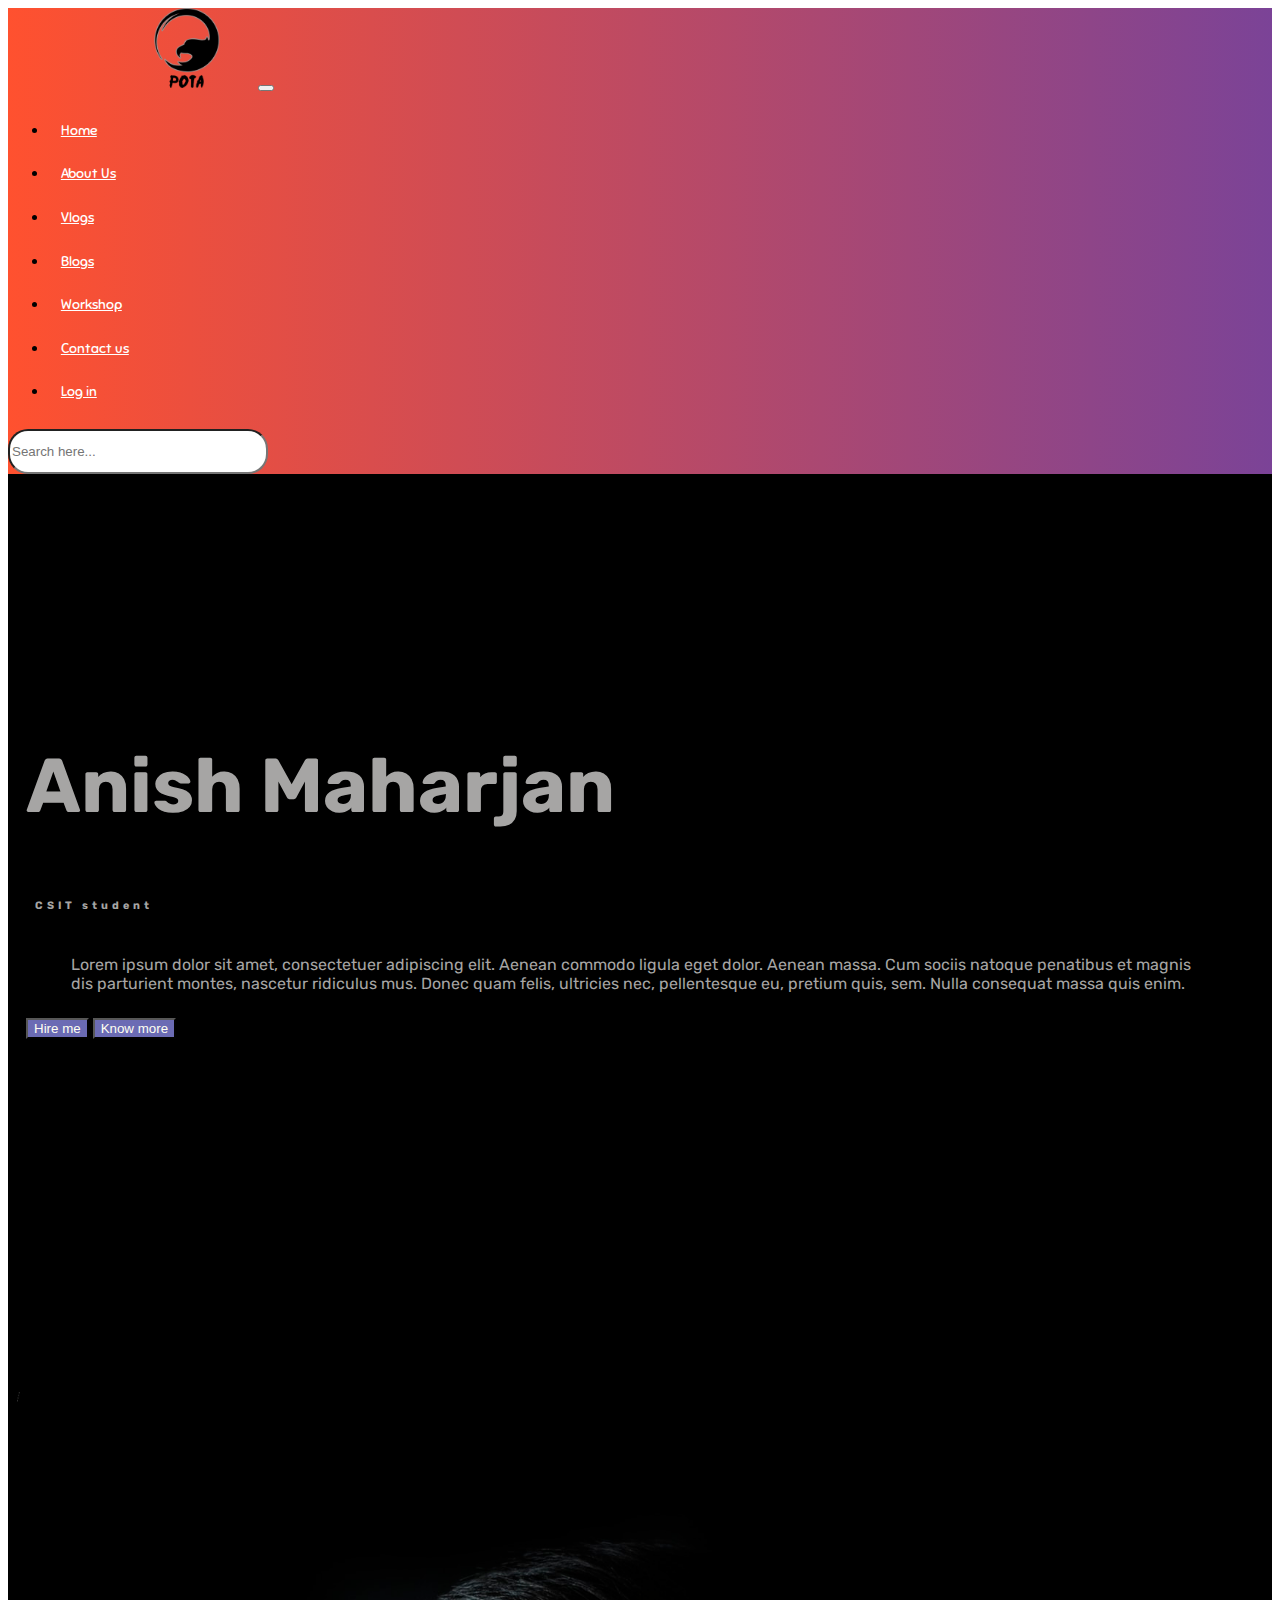
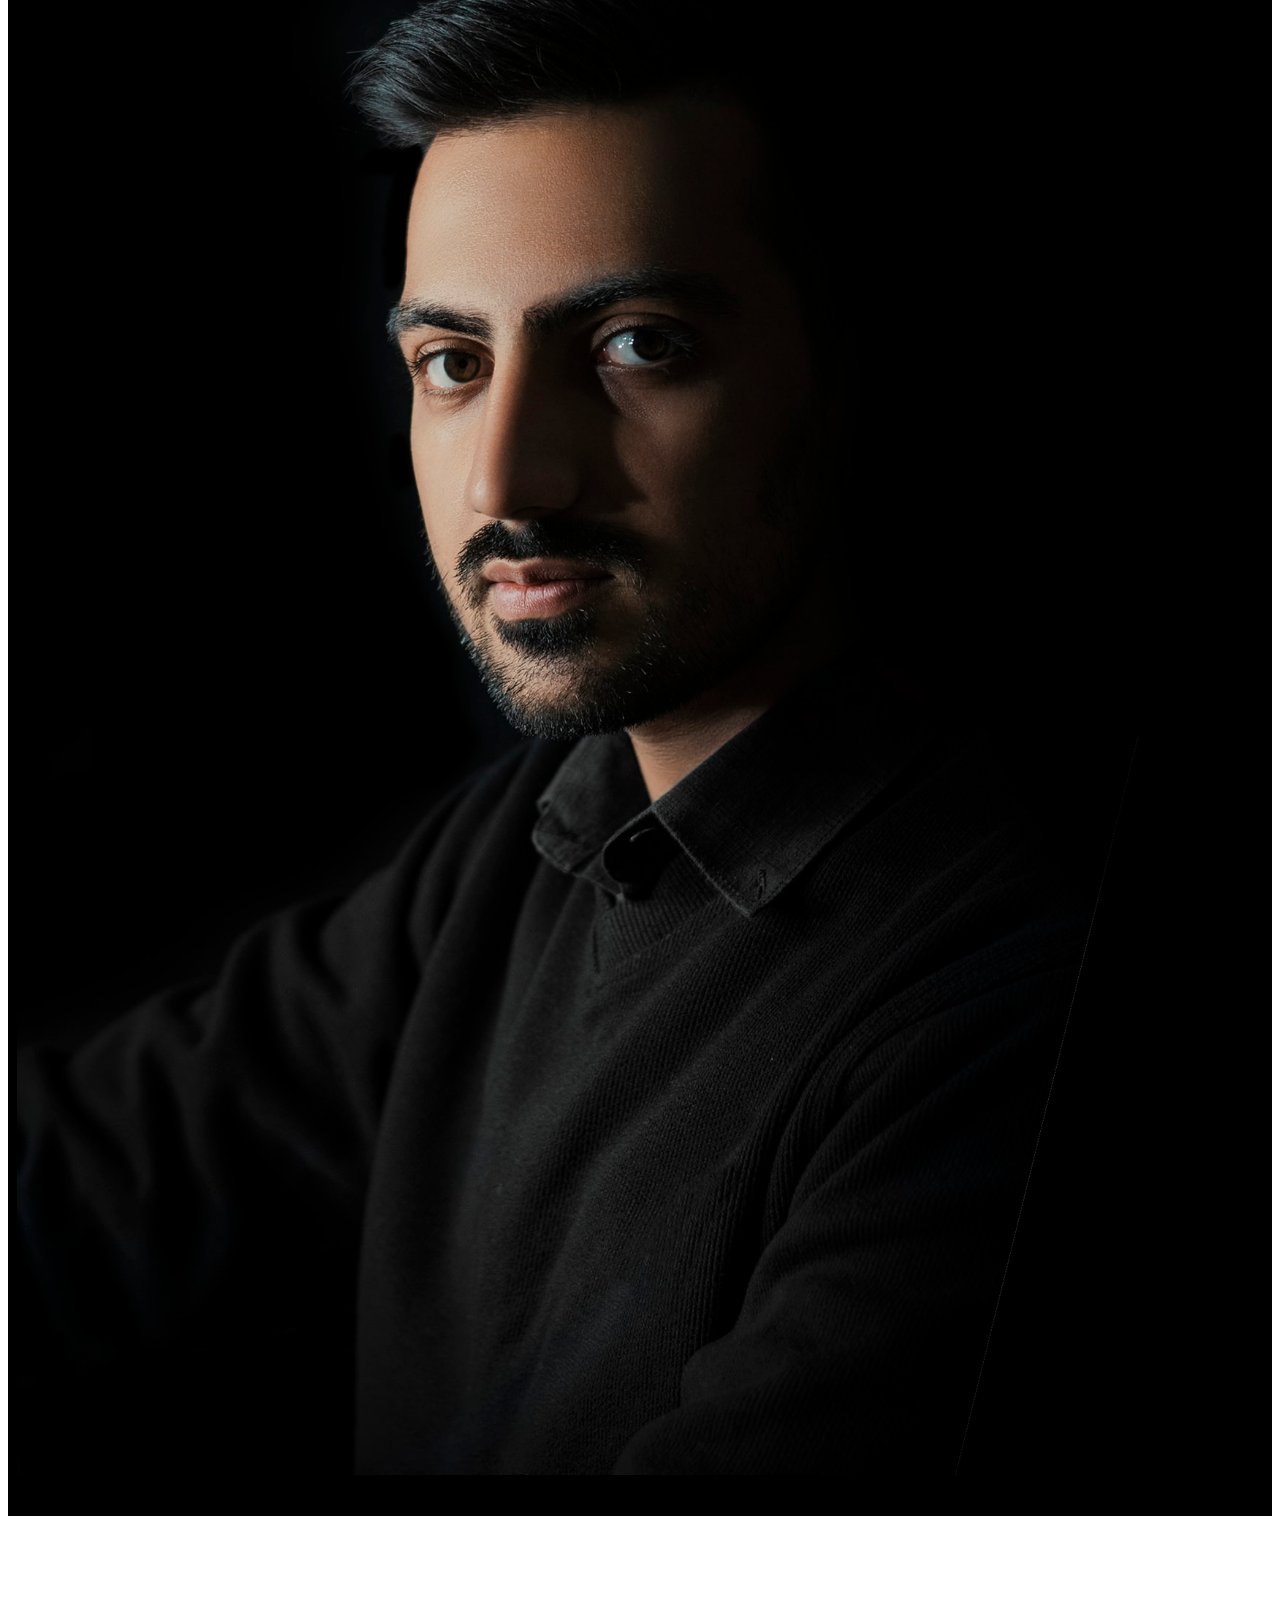
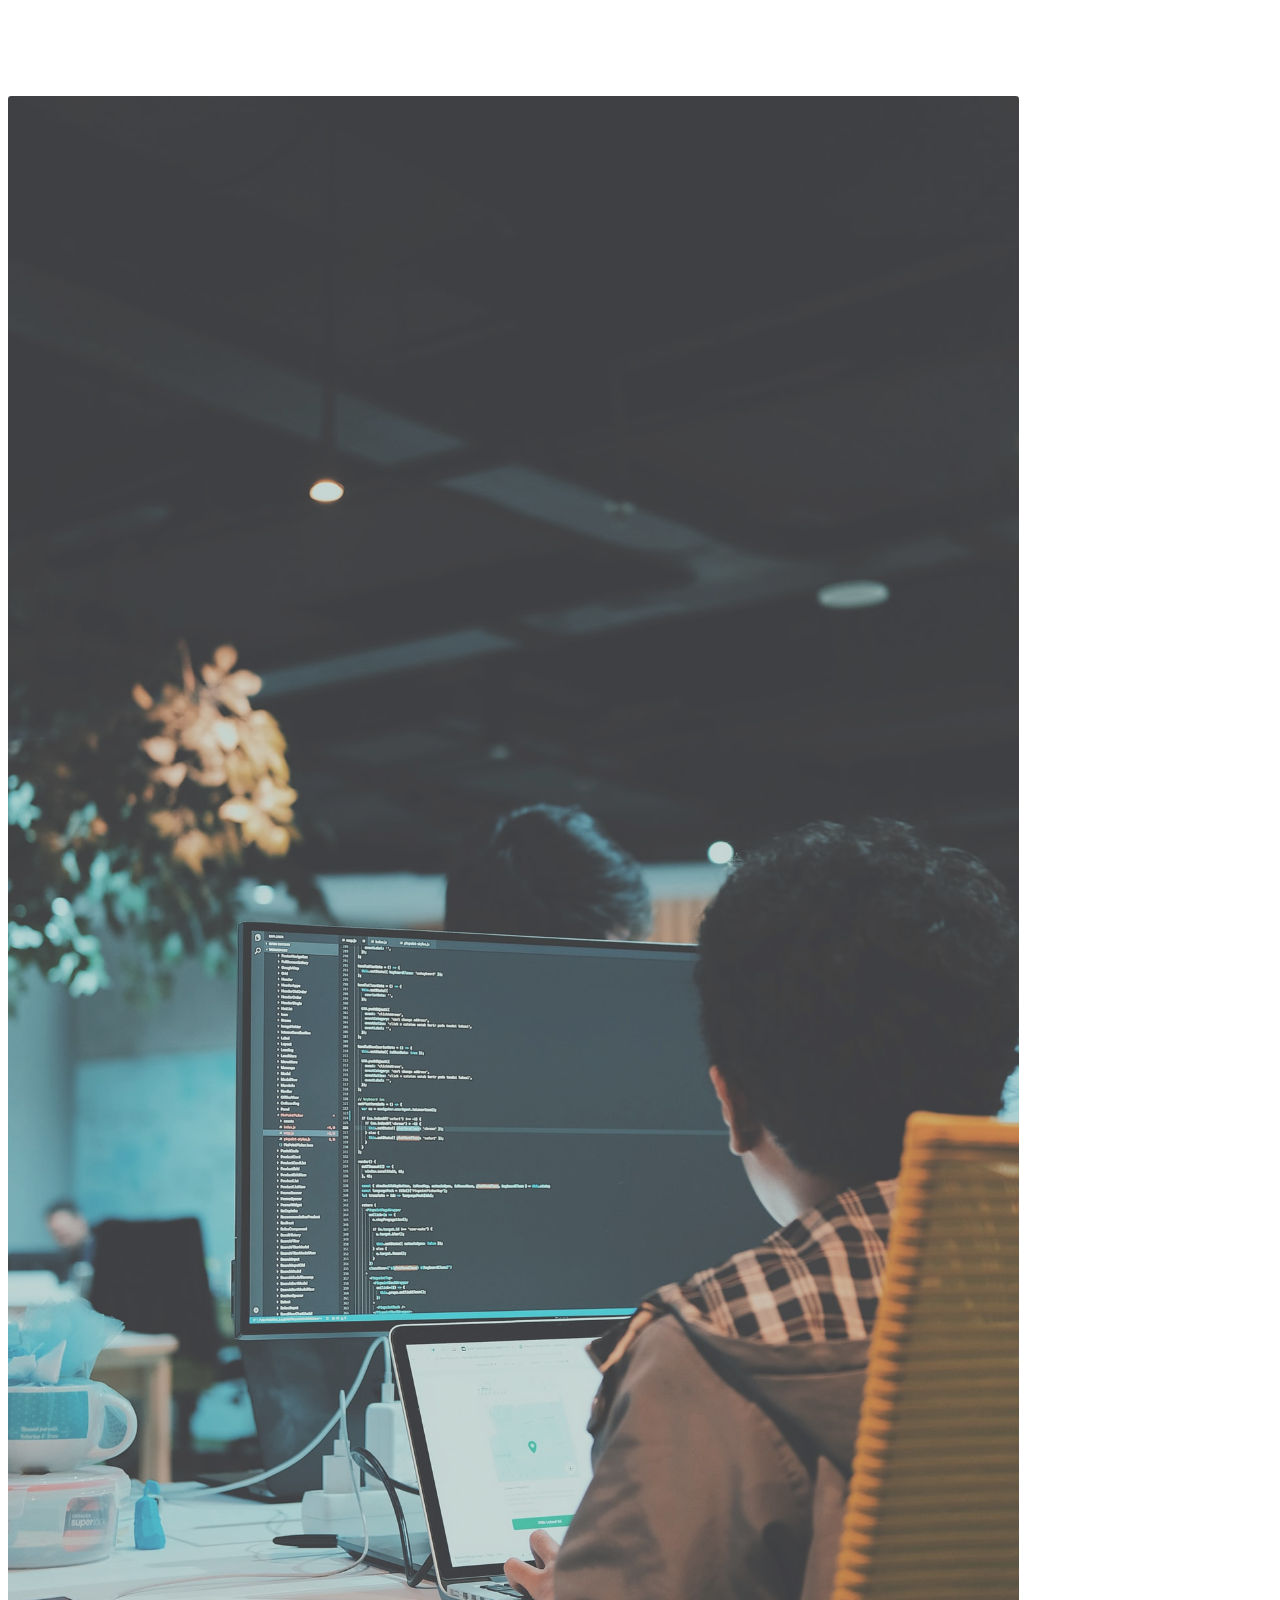
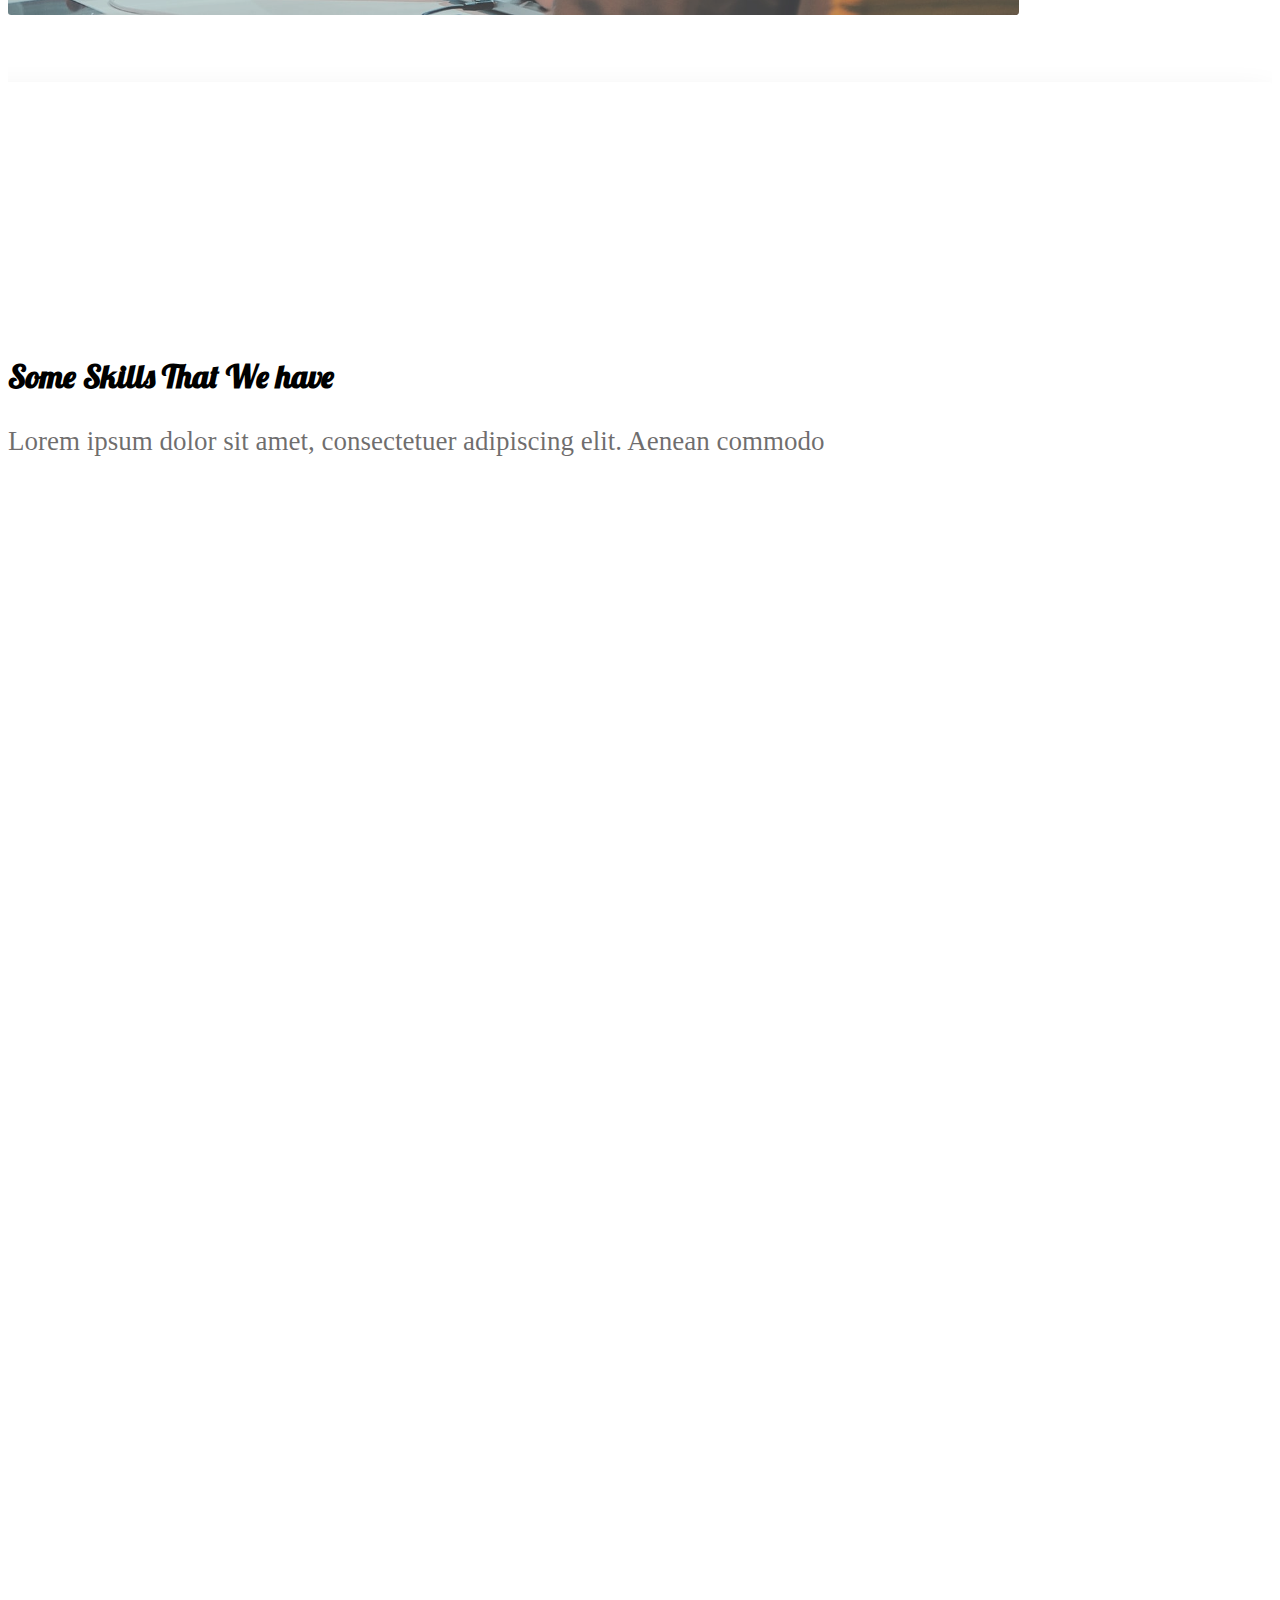
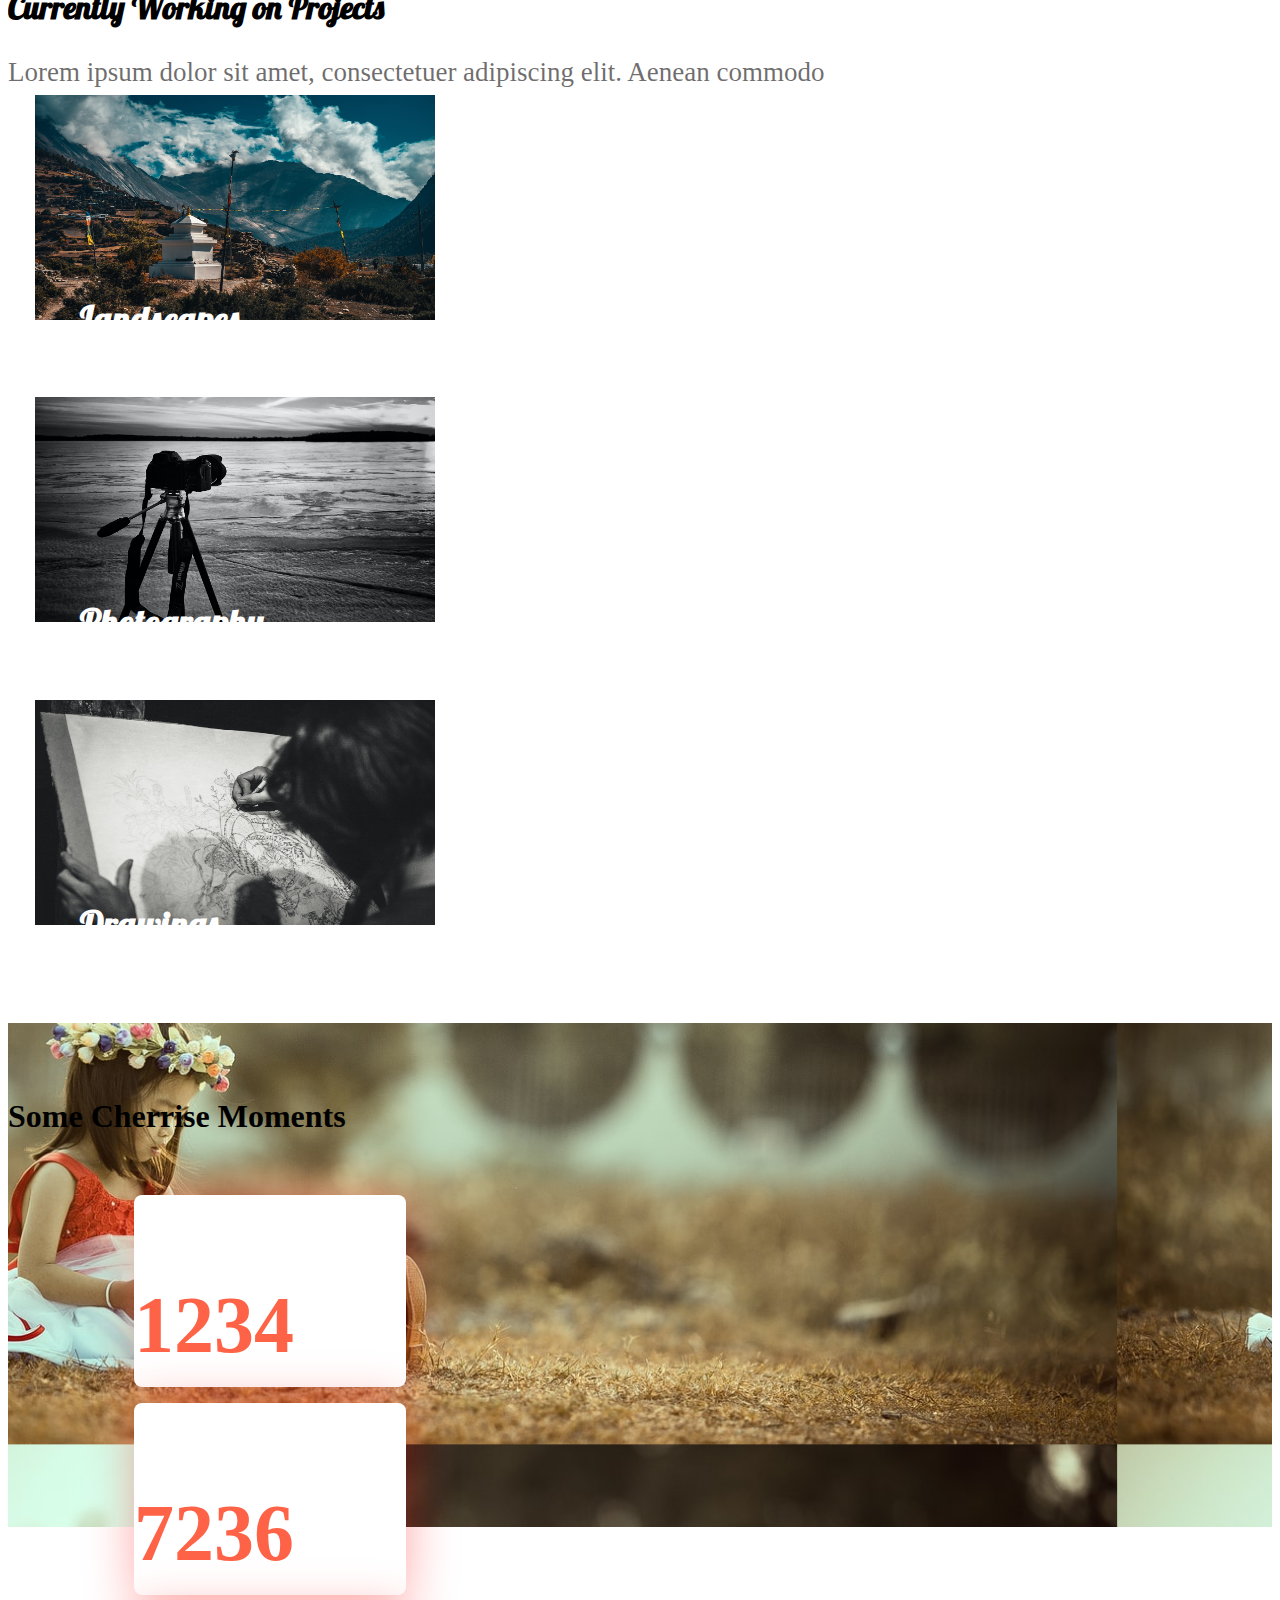
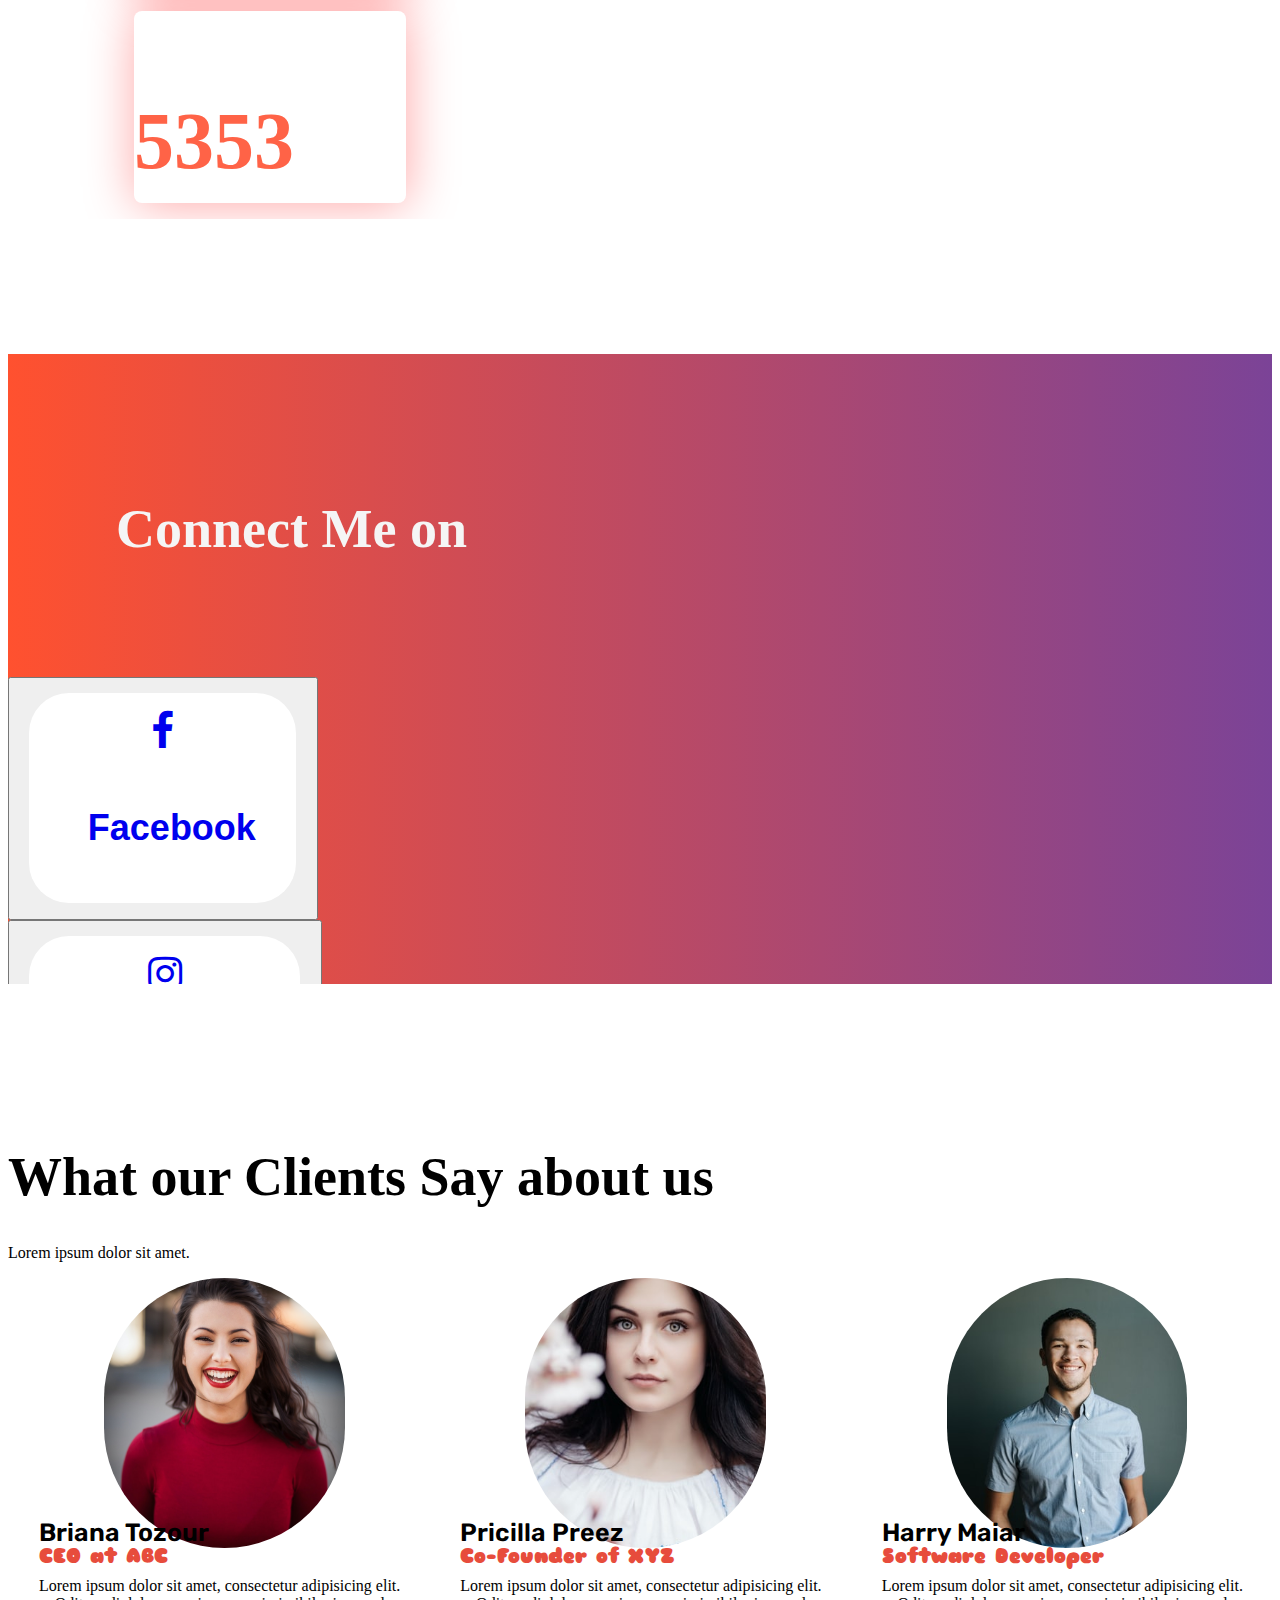
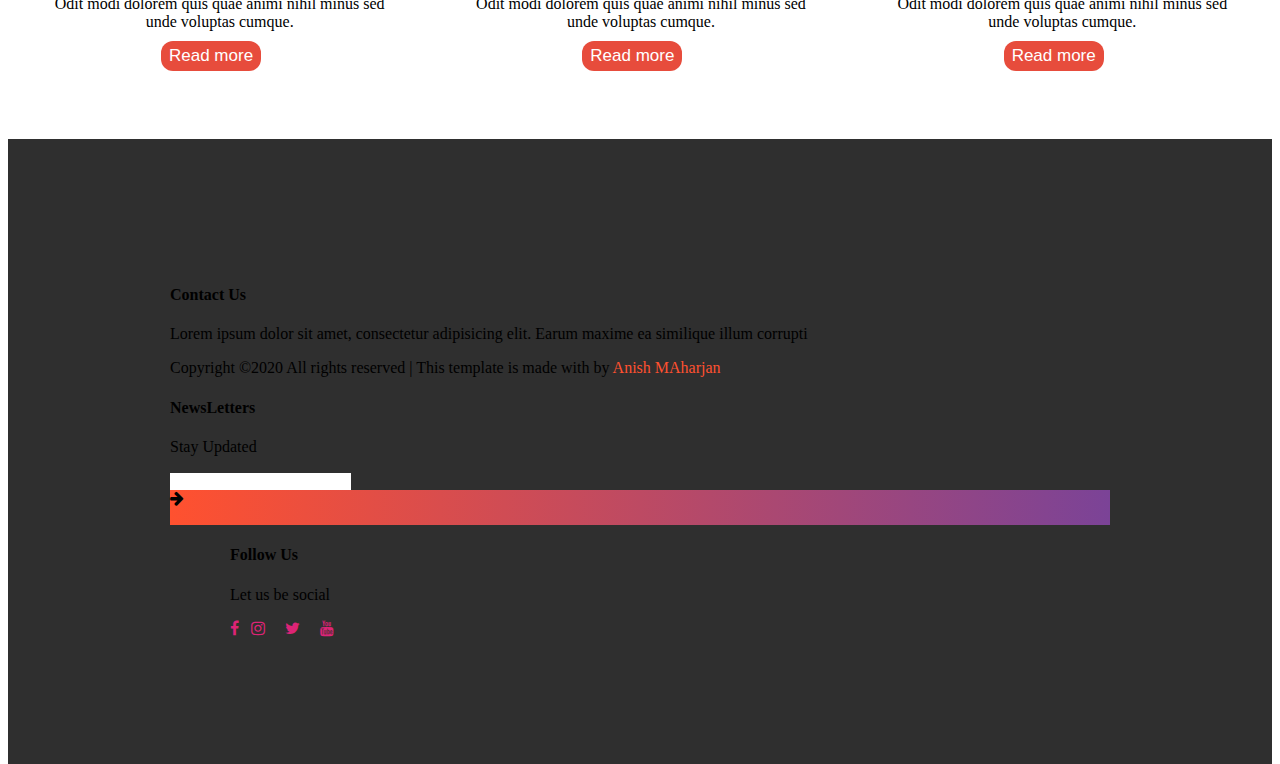
<file: index.html>
<!DOCTYPE html>
<html>
<head>
	<meta charset="utf-8">
	<meta name="viewport" content="width=device-width, intial-scale=1.0">
	<title>ABC Name</title>
  <link rel="stylesheet" href="https://stackpath.bootstrapcdn.com/bootstrap/4.5.0/css/bootstrap.min.css" integrity="sha384-9aIt2nRpC12Uk9gS9baDl411NQApFmC26EwAOH8WgZl5MYYxFfc+NcPb1dKGj7Sk" crossorigin="anonymous">
	<link href="https://cdn.jsdelivr.net/npm/bootstrap@5.0.0-beta2/dist/css/bootstrap.min.css" rel="stylesheet" integrity="sha384-BmbxuPwQa2lc/FVzBcNJ7UAyJxM6wuqIj61tLrc4wSX0szH/Ev+nYRRuWlolflfl" crossorigin="anonymous">
<link rel="stylesheet" href="https://cdnjs.cloudflare.com/ajax/libs/font-awesome/4.7.0/css/font-awesome.min.css">
<link rel="stylesheet" type="text/css" href="./css/style.css"> 
<link
    rel="stylesheet"
    href="https://cdnjs.cloudflare.com/ajax/libs/animate.css/4.1.1/animate.min.css"
  />
  <script src="https://code.jquery.com/jquery-3.5.1.js"></script>
    <script src="https://cdnjs.cloudflare.com/ajax/libs/OwlCarousel2/2.3.4/owl.carousel.min.js"></script>
    <link rel="stylesheet" href="https://cdnjs.cloudflare.com/ajax/libs/OwlCarousel2/2.3.4/assets/owl.carousel.min.css">

</head>
<body>
	<header>
		<div class="container-fliud">
			<nav class="navbar navbar-expand-lg navbar-light bg-light">
  <div class="container-fluid">
    <a class="navbar-brand" href="#"><img src="./assets/logo.png" style="height: 80px;"></a>
    <button class="navbar-toggler" type="button" data-bs-toggle="collapse" data-bs-target="#navbarScroll" aria-controls="navbarScroll" aria-expanded="false" aria-label="Toggle navigation">
      <span class="navbar-toggler-icon"></span>
    </button>
    <div class="collapse navbar-collapse" id="navbarScroll">
      <ul class="navbar-nav me-auto my-2 my-lg-0 navbar-nav-scroll" style="--bs-scroll-height: 100px;">
        <li class="nav-item">
          <a class="nav-link " href="#">Home</a>
        </li>
        <li class="nav-item">
          <a class="nav-link" href="#about">About Us</a>
        </li>
        <li class="nav-item">
          <a class="nav-link" href="./vlogs.html">Vlogs</a>
        </li>
        <li class="nav-item">
          <a class="nav-link" href="./blogs.html">Blogs</a>
        </li>
        <li class="nav-item dropdown">
          <div class="dropdown">
          	<a href="#" class="nav-link">Workshop</a>
          	<div class="dropdown-item">
          		<a href="#">Registration</a>
          		<a href="#">Design your idea</a>
          		<a href="#">Recent projects</a>
          	</div>
          </div>
         
        </li>
       <li class="nav-item">
          <a class="nav-link" href="#">Contact us</a>
        </li>
        <li class="nav-item dropdown">
          <div class="dropdown">
          <a class="nav-link" href="#">Log in</a>
          <div class="dropdown-item">
            <a href="#">Sign up</a>
            <a href="#">Log in</a>
          </div>
        </div>
        </li>
      </ul>
      <form class="bd-search position-relative me-auto">
      <input type="search" class="form-control text-center" id="search-input" placeholder="Search here..." aria-label="Search docs for..." autocomplete="off" data-bd-docs-version="5.0" style="border-radius: 20px; width: 260px; height: 45px;">
      </form>
    </div>
  </div>
</nav>
		</div>

		<div class="container text-center">
			<div class="row">
				<div class="col-md-7 col-sm-12" data-0-left="opacity:0;left:0;" data-30-bottom="opacity:1;left:10px;" >
			<h1>Anish Maharjan</h1>
			<h6> CSIT student</h6>
			<p>Lorem ipsum dolor sit amet, consectetuer adipiscing elit. Aenean commodo ligula eget dolor. Aenean massa. Cum sociis natoque penatibus et magnis dis parturient montes, nascetur ridiculus mus. Donec quam felis, ultricies nec, pellentesque eu, pretium quis, sem. Nulla consequat massa quis enim.</p>
			<button class="btn btn-light px-5 py-2">Hire me</button>
			<button class="btn btn-light px-5 py-2">Know more</button>
		</div>

		<div class="col-md-5 col-sm-12 h-25">
			<img src="./assets/profile.jpg">
		</div>
			</div>
		</div>
	</header>
	<main>
		<section class="section-1" id="about">
    <div class="container text-center">
      <div class="row">
        <div class="col-md-6">
          <div class="about">
            <img src="./assets/coder.jpg">
          </div>
        </div>
      <div class="col-md-6 animate__animated animate__fadeInRight">
        <div class="panel text-left">
          <h1> About Me</h1>
          <p class="pt-4">
            Lorem ipsum dolor sit amet, consectetuer adipiscing elit. Aenean commodo ligula eget dolor. Aenean massa. Cum sociis natoque penatibus et magnis dis parturient montes, nascetur ridiculus mus. Donec quam felis, ultricies nec, pellentesque eu, pretium quis, sem.
          </p>
          <p>
            Lorem ipsum dolor sit amet, consectetuer adipiscing elit. Aenean commodo ligula eget dolor. Aenean massa. Cum sociis natoque penatibus et magnis dis parturient montes, nascetur ridiculus mus. Donec quam felis, ultricies nec, pellentesque eu, pretium quis, sem. Nulla consequat massa quis enim. Donec pede justo, fringilla vel, aliquet nec, vulputate eget, arcu. In enim justo, rhoncus ut, imperdiet a, venenatis vitae, justo. Nullam dictum felis eu pede mollis pretium. Integer tincidunt. Cras dapibus. Vivamus elementum semper nisi. Aenean vulputate eleifend
          </p>
        </div>
      </div>
      </div>
    </div>  
    </section>  

<section class="section-2 container-fluid p-0">
    <!--  skills  -->
    <div class="skills text-center">
      <h1>Some Skills That We have</h1>
      <p>Lorem ipsum dolor sit amet, consectetuer adipiscing elit. Aenean commodo</p>
      <div class="cards-collection">
        <div class="d-flex flex-row justify-content-center flex-wrap">


          <!-- First skill -->
          <div class="card" data-center-center="opacity:1;left:0" data-0-bottom="opacity:0;left:500px">
            <div class="card-body" img>
              <div class="title">
                <h5 class="card-title">HTML5</h5>
              </div>

              <p class="card-text">With supporting text below as a natural lead-in </p>
              <div class="ratings">
                <h5>Ratings</h5>
               <h5><span class="fa fa-star checked"></span>
                <span class="fa fa-star checked"></span>
                <span class="fa fa-star checked"></span>
                <span class="fa fa-star checked"></span>
                <span class="fa fa-star"></span></h5>
                <a href="#" class="btn btn-dark">Hire me Now</a>
              </div>
            </div>
          </div>

      <!--  Second Skill  -->
       <div class="card"data-center-center="opacity:1;left:0" data-0-bottom="opacity:0;left:500px">
            <div class="card-body">
              <div class="title">
                <h5 class="card-title">CSS</h5>
              </div>
              <p class="card-text">>With supporting text below as a natural lead-in </p>
              <div class="ratings">
                <h5>Ratings</h5>
                <h5><span class="fa fa-star checked"></span>
                <span class="fa fa-star checked"></span>
                <span class="fa fa-star checked"></span>
                <span class="fa fa-star "></span>
                <span class="fa fa-star"></span></h5>
                <a href="#" class="btn btn-dark">Hire me Now</a>
              </div>
            </div>
          </div>

           <!--  Third Skill  -->
       <div class="card"data-center-center="opacity:1;left:0" data-0-bottom="opacity:0;left:500px">
            <div class="card-body">
              <div class="title">
                <h5 class="card-title">Javascript</h5>
              </div>
              <p class="card-text">>With supporting text below as a natural lead-in </p>
              <div class="ratings">
                <h5>Ratings</h5>
                <h5><span class="fa fa-star checked"></span>
                <span class="fa fa-star checked"></span>
                <span class="fa fa-star "></span>
                <span class="fa fa-star "></span>
                <span class="fa fa-star"></span></h5>
                <a href="#" class="btn btn-dark">Hire me Now</a>
              </div>
            </div>
          </div>

           <!--  fourth Skill  -->
       <div class="card"data-center-center="opacity:1;left:0" data-0-bottom="opacity:0;left:500px">
            <div class="card-body">
              <div class="title">
                <h5 class="card-title">C</h5>
              </div>
              <p class="card-text">>With supporting text below as a natural lead-in </p>
              <div class="ratings">
                <h5>Ratings</h5>
                <h5><span class="fa fa-star checked"></span>
                <span class="fa fa-star checked"></span>
                <span class="fa fa-star checked"></span>
                <span class="fa fa-star checked"></span>
                <span class="fa fa-star checked"></span></h5>
                <a href="#" class="btn btn-dark">Hire me Now</a>
              </div>
            </div>
          </div>
           <!--  Fifth Skill  -->
       <div class="card"data-center-center="opacity:1;left:0" data-0-bottom="opacity:0;left:500px">
            <div class="card-body">
              <div class="title">
                <h5 class="card-title">C++</h5>
              </div>
              <p class="card-text">>With supporting text below as a natural lead-in </p>
              <div class="ratings">
                <h5>Ratings</h5>
                <h5><span class="fa fa-star checked"></span>
                <span class="fa fa-star checked"></span>
                <span class="fa fa-star checked"></span>
                <span class="fa fa-star checked "></span>
                <span class="fa fa-star"></span></h5>
                <a href="#" class="btn btn-dark">Hire me Now</a>
              </div>
            </div>
          </div>
           <!--  sixth Skill  -->
       <div class="card"data-center-center="opacity:1;left:0" data-0-bottom="opacity:0;left:500px">
            <div class="card-body">
              <div class="title">
                <h5 class="card-title">Python</h5>
              </div>
              <p class="card-text">>With supporting text below as a natural lead-in </p>
              <div class="ratings">
                <h5>Ratings</h5>
                <h5><span class="fa fa-star checked"></span>
                <span class="fa fa-star checked"></span>
                <span class="fa fa-star "></span>
                <span class="fa fa-star "></span>
                <span class="fa fa-star"></span></h5>
                <a href="#" class="btn btn-dark">Hire me Now</a>
              </div>
            </div>
          </div>

        </div>
      </div>
    </div>
    <div class="recent text-center">
      <h1> Currently Working on Projects</h1>
      <p>Lorem ipsum dolor sit amet, consectetuer adipiscing elit. Aenean commodo</p>
      <div class="project-contain">
        <div class="d-flex flex-row justify-content-center flex-wrap">
          
          <!-- first project -->
         <div class="project">
          <div class="project-body">
            <img src="./assets/landscape.jpg" class="image">
            <div class="title">
              <h1 class="project-title">Landscapes</h1>
            </div>
          </div>
           
         </div>
          <!-- second project -->
          <div class="project">
            <div class="project-body">
              <img src="./assets/photography.jpg" class="image">
              <div class="title">
                <h1 class="project-title">Photography</h1>
              </div>
            
            
            
          </div>
          </div>
          <!-- third project -->
          <div class="project">
            <div class="project-body">
               <img src="./assets/drawing.jpg" class="image">
              
            <div class="title">
                <h1 class="project-title">Drawings</h1>
              </div>
           
            
          </div>
          </div>


      
      </div>
    </div>
  </section>
  <section class="section-3 container-fluid p-0">
    <div class="cover">
      <div class="container text-center" style="padding-top: 54px; padding-right: 50px;">
        <h1> Some Cherrise Moments</h1>
      </div>
    </div>
    <div class="container-fluid text-center" style="    padding-left: 110px; padding-top: 12px;">
      <div class="numbers d-flex flex-md-rw flex-wrap justify-content-center">
        <div class="rect">
          <h1>1234</h1>
          <p>Happy Clients</p>
        </div>
        <div class="rect">
          <h1>7236</h1>
          <p>Seminar Attended</p>
        </div>
        <div class="rect">
          <h1>5353</h1>
          <p>Total Projects</p>
        </div>
      </div>
    </div>


  </section>
  <section class="section-4 container-fluid p-0 text-center">
    <div class="row">
      <div class="col-md-12 col-sm-12">
        <h1> Connect Me on</h1>
      </div>
    </div>
    <div class="Platform row">
    
      <div class="col-md-3 col-sm-12 text-right">
          <button class="btn"><a href="https://www.facebook.com/anishmaharjan2000/">
        <div class="desktop shadow-lg">
          <div class="d-flex flex-row justify-content-center">
            <i class="fa fa-facebook fa-3x py-2 pr-3"></i>
            <div class="text text-left">
              <h3 class="pt-1 m-0">Facebook</h3>
            </div>
          </div>
        </div>
      </a>
      </button>
      </div>

      <div class="col-md-3 col-sm-12 text-right">
          <button class="btn"><a href="https://www.instagram.com/anish2057maharjan/?hl=en">
        <div class="desktop shadow-lg">
          <div class="d-flex flex-row justify-content-center">
            <i class="fa fa-instagram fa-3x py-2 pr-3"></i>
            <div class="text text-left">
              <h3 class="pt-1 m-0">Instagram</h3>
            </div>
          </div>
        </div>
      </a>
      </button>
      </div>
      <div class="col-md-3 col-sm-12 text-right">
       <button class="btn"><a href="https://github.com/Anish-code">
        <div class="desktop shadow-lg">
          <div class="d-flex flex-row justify-content-center">
            <i class="fa fa-github fa-3x py-2 pr-3"></i>
            <div class="text text-left">
              <h3 class="pt-1 m-0">Github</h3>
            </div>
          </div>
        </div>
      </a>
      </button>
      </div>
      <div class="col-md-3 col-sm-12 text-left">
          <button class="btn"><a href="https://www.linkedin.com/in/anismaharjan/">
        <div class="desktop shadow-lg">
          <div class="d-flex flex-row justify-content-center">
            <i class="fa fa-linkedin fa-3x py-2 pr-3"></i>
            <div class="text text-left">
              <h3 class="pt-1 m-0">Linkein</h3>
            </div>
          </div>
        </div>
      </a>
      </button>
      </div>
    </div>
  </section>

  <section class="section-5">
     <div class="container text-center">
        <h1 class="text-dark">What our Clients Say about us</h1>
        <p class="text-secondary">Lorem ipsum dolor sit amet.</p>
      </div>

         <div class="slider owl-carousel">
      <div class="clients">
        <div class="imge">
<img src="./assets/1.jpg" class="img-fluid border-radius p-4" alt=""></div>
<div class="content text-center">
          <div class="title">
Briana Tozour</div>
<div class="sub-title">
CEO at ABC</div>
<p>
Lorem ipsum dolor sit amet, consectetur adipisicing elit. Odit modi dolorem quis quae animi nihil minus sed unde voluptas cumque.</p>
<div class="btn">
            <button>Read more</button>
          </div>
</div>
</div>
<div class="clients">
        <div class="imge">
<img src="./assets/5.jpg" class="img-fluid border-radius p-4" alt=""></div>
<div class="content text-center">
          <div class="title">
Pricilla Preez</div>
<div class="sub-title">
Co-Founder of XYZ</div>
<p>
Lorem ipsum dolor sit amet, consectetur adipisicing elit. Odit modi dolorem quis quae animi nihil minus sed unde voluptas cumque.</p>
<div class="btn">
            <button>Read more</button>
          </div>
</div>
</div>
<div class="clients">
        <div class="imge">
<img src="./assets/2.jpg" class="img-fluid border-radius p-4" alt=""></div>
<div class="content text-center">
          <div class="title">Harry Maiar</div>
<div class="sub-title">
Software Developer</div>
<p>
Lorem ipsum dolor sit amet, consectetur adipisicing elit. Odit modi dolorem quis quae animi nihil minus sed unde voluptas cumque.</p>
<div class="btn">
            <button>Read more</button>
          </div>
</div>
</div>
<div class="clients">
        <div class="imge">
<img src="./assets/3.jpg" class="img-fluid border-radius p-4" alt=""></div>
<div class="content text-center">
          <div class="title">Jhonny Homes</div>
<div class="sub-title">
Senior Data Enthusis</div>
<p>
Lorem ipsum dolor sit amet, consectetur adipisicing elit. Odit modi dolorem quis quae animi nihil minus sed unde voluptas cumque.</p>
<div class="btn">
            <button>Read more</button>
          </div>
</div>
</div>
<div class="clients">
        <div class="imge">
<img src="./assets/4.jpg"class="img-fluid border-radius p-4" alt=""></div>
<div class="content text-center">
          <div class="title">Richard Parker</div>
<div class="sub-title">
App Developer</div>
<p>
Lorem ipsum dolor sit amet, consectetur adipisicing elit. Odit modi dolorem quis quae animi nihil minus sed unde voluptas cumque.</p>
<div class="btn">
            <button>Read more</button>
          </div>
</div>
</div>
</div>
  </section>
	</main>

  <footer>
    <div class="container-fluid p-0">
      <div class="row text-left">
        <div class="col-md-5 col-sm-5">
          <h4 class="text-light">Contact Us </h4>
          <p class="text-muted">Lorem ipsum dolor sit amet, consectetur adipisicing elit. Earum maxime ea similique illum corrupti</p>
          <p class="pt-4 text-muted">Copyright ©2020 All rights reserved | This template is made with by
          <span>Anish MAharjan</span>
          </p>
        </div>
        <div class="col-md-5 col-sm-5">
          <h4 class="text-light"> NewsLetters</h4>
          <p class="text-muted">Stay Updated</p>
          <form class="form-inline">
            <div class="col pl-0">
              <div class="input-group pr-5">
                <input type="text" class="form-control bg-dark text-white" id="inlineFormInputGroupUsername2" placeholder="Email">
                <div class="input-group-prepend">
                  <div class="input-group-text">
                    <i class="fa fa-arrow-right"></i>
                  </div>
                </div>
              </div>
            </div>
          </form>
          
        </div>
       <div class="col-md-2 col-sm-12" style="padding-left: 60px;">
          <h4 class="text-light">Follow Us</h4>
          <p class="text-muted">Let us be social</p>
          <div class="column text-light">
            <i class="fa fa-facebook-f"></i>
            <i class="fa fa-instagram"></i>
            <i class="fa fa-twitter"></i>
            <i class="fa fa-youtube"></i>
          </div>
        </div>
      </div>
    </div>
  </footer>

  <script src="./javascript/skrollr.js"></script>
  <script type="text/javascript">
    var s = skrollr.init();
  </script>
  <script>
      $(".slider").owlCarousel({
        loop: true,
        autoplay: true,
        autoplayTimeout: 2000, //2000ms = 2s;
        autoplayHoverPause: true,
      });
    </script>

    <script src="https://cdnjs.cloudflare.com/ajax/libs/jquery/3.5.1/jquery.min.js" integrity="sha256-9/aliU8dGd2tb6OSsuzixeV4y/faTqgFtohetphbbj0=" crossorigin="anonymous"></script>
<script src="https://cdn.jsdelivr.net/npm/popper.js@1.16.0/dist/umd/popper.min.js" integrity="sha384-Q6E9RHvbIyZFJoft+2mJbHaEWldlvI9IOYy5n3zV9zzTtmI3UksdQRVvoxMfooAo" crossorigin="anonymous"></script>
<script src="https://stackpath.bootstrapcdn.com/bootstrap/4.5.0/js/bootstrap.min.js" integrity="sha384-OgVRvuATP1z7JjHLkuOU7Xw704+h835Lr+6QL9UvYjZE3Ipu6Tp75j7Bh/kR0JKI" crossorigin="anonymous"></script>
<script src="./javascript/main.js"></script>
</body>
</file>
<file: css/style.css>
@import url("https://fonts.googleapis.com/css?family=Acme|Lobster|Patua+One|Rubik|Sniglet");


*{
	box-sizing: border-box;
}

header,
section {
  overflow-x: hidden;
}

:root {
  --Sniglet-font: "Sniglet", cursive;
  --Rubik: "Rubik", cursive;
  --Patua: "Patua One", cursive;
  --Lobster: "lobster", cursive;
  --light-black: #2e2c2caf;--bggradient: linear-gradient(to bottom, #dd2476, #ff512f);
  --bggradient: linear-gradient(to left, #7b4397, #ff512f);
  --light-gray: rgba(255, 255, 255, 0.877);
}

header a {
  font-family: var(--Sniglet-font);
  font-size: 0.9em;
  color: whitesmoke;
}

.dropdown-item {
  display: none;
  position: absolute;
  background-color: #f1f1f1;
  min-width: 160px;
  box-shadow: 0px 2px 15px 0px rgba(0, 0, 0, 0.2);
  z-index: 1;
}

.dropdown-item a {
  color: black;
  padding: 12px 16px;
  text-decoration: none;
  display: block;
}

.dropdown-item a:hover {
  background-color: #ddd;
}

.dropdown:hover .dropdown-item {
  display: block;
}

.navbar{
  background: var(--bggradient)
}
header .nav-item:last-child {
  padding-right: 10em;
}

header .nav-item {
  padding: 0.8em;
}

header .navbar-brand {
  padding-left: 7rem;
}

header .nav-link:hover {
  color: indigo;
}

header .row .col-md-7 {
  padding: 23vmin 2vmin;
  padding-bottom: 35vmin;
  color: #A6A5A4;
}
header .row .col-md-5 {
  padding: 4.2vmin 1vmin;
}

header .row .col-md-5 img {
  width: 90%;
}

header {
  background: #000000;
  }

header .container .col-md-7 {
  font-family: "Rubik", sans-serif;
}

header .container .col-md-7 h6 {
  padding: 1vmin;
  letter-spacing: 4px;
}

header .container .col-md-7 h1 {
  font-size: 8.5vmin;
  font-weight: bold;
  padding: 0.1em 0em;
}

header .container .col-md-7 p {
  padding: 1vmin 5vmin;
}

header.form-control{
  border-radius: 10px;
}
.primary-btn {
  border-radius: 30px;
  font-weight: bold;
}
.navbar-light .navbar-nav .nav-link {
    color: white;
}
.btn-light{
    color: #FFFFF1;
    background-color: #6B6BB4;
    border-color: #575757;
}


/********** section 1 **************/

.section-1 {
  padding: 20vmin 0vmin;
}

.section-1 .row .col-md-6 .about img {
  opacity: 0.8;
  width: 80%;
  border-radius: 0.2em;
}

.section-1 .row .col-md-6:last-child {
  position: relative;
}

.section-1 .row .col-md-6 .panel {
  position: absolute;
  top: 7vmin;
  left: -18vmin;
  background: white;
  border-radius: 3px;
  text-align: left;
  padding: 13vmin 5vmin 20vmin 10vmin;
  box-shadow: 0px 25px 42px rgba(0, 0, 0, 0.2);
  font-family: var(--Rubik);
  z-index: 1;
}

.section-1 .row .col-md-6 .panel h1 {
  font-weight: bold;
  padding: 0.4em 0;
  font-size: 2em;
}

.section-1 .row .col-md-6 .panel p {
  font-size: 0.9em;
  color: rgba(0, 0, 0, 0.5);
}

.checked {
  color: orange;
}

/*  Section 2  */
.skills > h1 {
  padding-top: 15vmin;
  padding-bottom: 0.1em;
  font-family: var(--Lobster);
}

.skills > p {
  color: var(--light-black);
  font-size: 3vmin;
  padding-bottom: 10vmin;
}

.skills .cards-collection .card {
  width: 22rem;
  margin: 3vmin 3vmin;
}

.cards-collection div {
  padding: 0;
  margin: 0;
}

.cards-collection .title {
  background: rgb(47 44 255 / 49%);
  padding: 1.4em 2.5em;
  font-size: 2vmin;
}

.card .card-text {
  padding: 2.5rem 3rem;
  color: var(--light-black);
}

.card-body .ratings {
    background: rgb(0 255 255 / 20%);
    border-top-right-radius: 300px;
    border-top-left-radius: 300px;
    padding: 0.5em;
}

.card-body .ratings > h1 {
  font-size: 10vmin;
  padding: 1em 0.5em;
}
.btn-dark {
    color: #fff;
    background-color: #4c6766ad;
    border-color: #5299af;
}

.recent > h1 {
  padding-top: 2em;
  padding-bottom: 0.1em;
  font-family: var(--Lobster);
}

.recent > p {
  color: var(--light-black);
  font-size: 3vmin;
}

.recent .project-contain .project {
  width: 25rem;
  margin: 3vmin 3vmin;
}

.proect-contain div {
  padding: 0;
  margin: 0;
}

.project-contain .title {
  
    background: rgb(47 44 255 / 0%);
    padding: 1.4em 2.5em;
    font-size: 2vmin;
    margin-top: -77px;
    color: white;
    font-family: var(--Lobster);
}

.project .project-text {
  padding: 2.5rem 3rem;
  color: var(--light-black);
}


.project-body  > h1 {
  font-size: 10vmin;
  padding: 1em 0.5em;
}
.image{
     width: 400px;
    height: 225px;
    margin-top: -20px;
}

.cover {
        width: 100%;
    height: 56vmin;
    background: url(../assets/codebg.jpg);
    background-position: -16rem -28rem;
    background-size: 108%;
    position: relative;
}

.cover .overlay {
  position: absolute;
  top: 0;
  left: 0;
  width: 100%;
  height: 100%;
  z-index: 999;
}

.cover .content {
  width: 100%;
  height: 100%;
  background: rgba(0, 0, 0, 0.7);
  padding-top: 19vmin;
}

.cover .content > h1 {
  font-family: var(--Patua);
  font-size: 6vmin;
  color: whitesmoke;
}

.cover .content > p {
  font-family: var(--Rubik);
  font-size: 2vmin;
  color: #e5e5e5;
}


/* nunbers  */
.numbers .rect {
  position: relative;
  z-index: 1;
  background: white;
  width: 17rem;
  height: 12rem;
  padding-top: 3.5vmin;
  margin: 1rem;
  border-radius: 0.5em;
  box-shadow: 1px 2px 50px 0px rgba(255, 0, 0, 0.349);
}

.numbers {
  margin-top: -40vmin;
}

.numbers .rect h1 {
  font-size: 5rem;
  color: tomato;
}

.numbers .rect > p {
  font-family: var(--Patua);
}


.section-4 {
  height: 70vmin;
  margin-top: 15vmin;
  background: var(--bggradient);
}

.section-4 .col-md-12 > h1 {
  padding: 2em 0 0.5em 0;
  color: whitesmoke;
  font-size: 6vmin;
}

.section-4 .col-md-12 {
  padding: 0 4em;
  padding-bottom: 2em;
  color: var(--light-gray);
  font-size: 3vmin;
}

.section-4 .desktop {
  background: white;
  display: inline-block;
  border-radius: 3em;
  padding: 2vmin 4.5vmin;
  margin: 1em;
}

.section-4 .desktop h3 {
  font-size: 4vmin;
}

.pt-1 {
    padding-top: 1.25rem!important;
        padding-left: 18px;
}


.section-5 .container h1 {
  font-size: 6vmin;
  padding-top: 14vmin;
}
.slider{
  max-width: 110000px;
  display: flex;
}
.slider .clients{
  flex: 1;
  margin: 0 10px;
  background: #fff;
}
.slider .clients .imge{
  height: 200px;
  width: 100%;
}
.slider .clients .imge img{
      height: 270px;
    width: 60%;
    object-fit: cover;
    margin-left: 85px;
}
.slider .clients .content{
  padding: 40px 20px;
}
.clients .content .title{
  font-size: 25px;
  font-weight: 600;
  font-family: var(--Rubik);
}
.clients .content .sub-title{
  font-size: 20px;
  font-weight: 600;
  color: #e74c3c;
  line-height: 20px;
  font-family: var(--Sniglet-font);
}
.clients .content p{
  text-align: center;
  margin: 10px 0;
}
.clients .content .btn{
  display: block;
  text-align: left;
  margin: 10px 0;
}
.clients .content .btn button{
  background: #e74c3c;
  color: #fff;
  border: none;
  outline: none;
  font-size: 17px;
  padding: 5px 8px;
  border-radius: 12px;
  cursor: pointer;
  transition: 0.2s;
  margin-left: 122px;
}
.clients .content .btn button:hover{
  transform: scale(0.9);
}


.owl-carousel .owl-stage-outer {
    position: relative;
    overflow: inherit;
    -webkit-transform: translate3d(0,0,0);
  }
  .border-radius {
  border-radius: 355px;
  width: 60%;
}

footer {
  background: rgba(0, 0, 0, 0.815);
  overflow-x: hidden;
  padding: 14vmin 18vmin;
}

footer p > span {
  color: #ff512f;
}

footer input {
  border: none !important;
}

footer input::placeholder {
  color: white !important;
}

footer .input-group .input-group-text {
  background: var(--bggradient);
  border: none;
  height: 35px;
}

footer .column i {
  color: #dd2476;
}

/* It is Adjacent sibling combinator */

footer .column i + i {
  padding: 0 0.5em;
}

.sticky {
  position: fixed;
  top: 0;
  width: 100%;
  opacity: 0.89;
  z-index: 9999;
  transition: all 1.25s ease;
}
</file>
